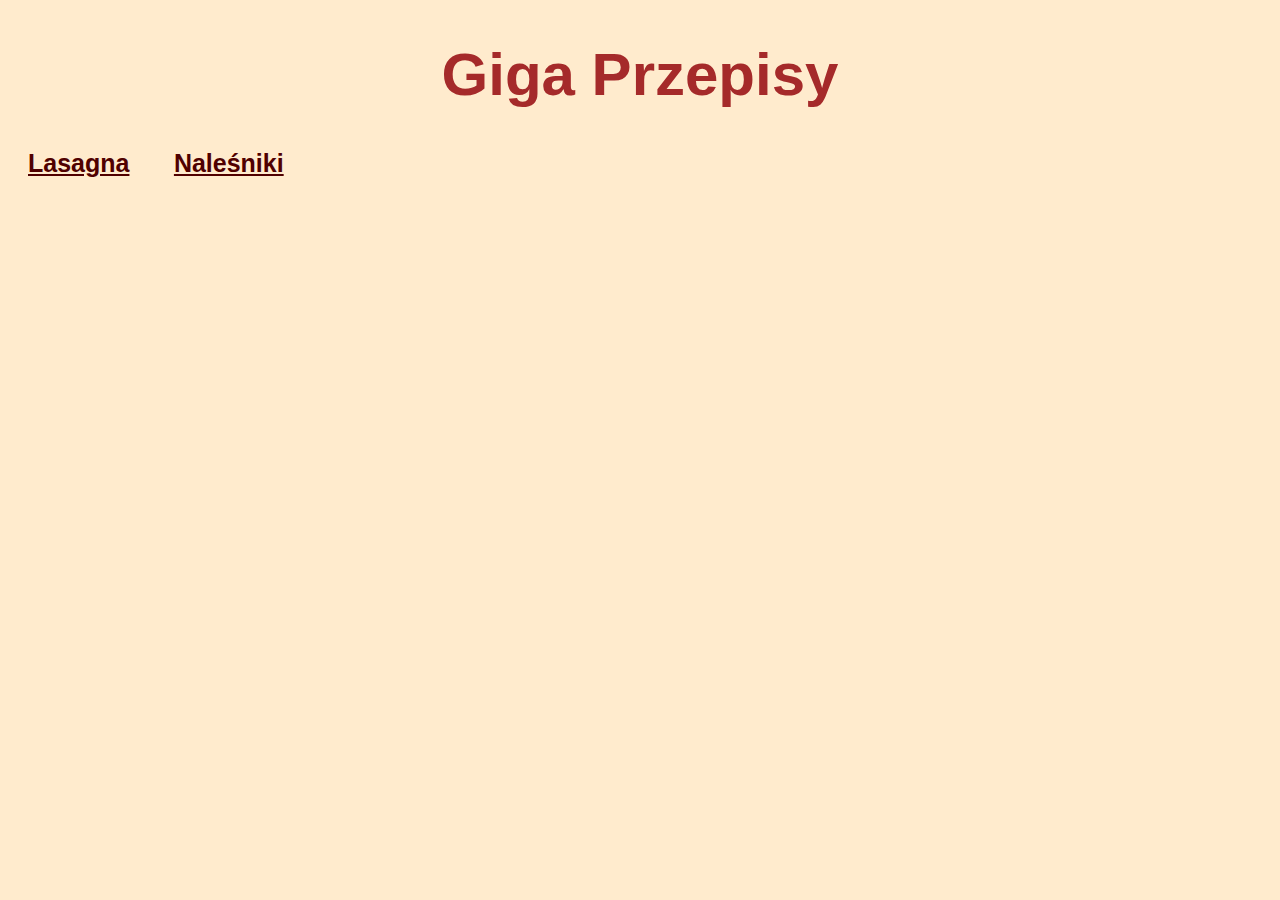
<file: index.html>
<!DOCTYPE html>

<html lang="pl">
    <head>
        <meta charset="utf-8">
        <meta http-equiv="X-UA-Compatible" content="IE=edge">
        <title>Giga Przepisy</title>
        <meta name="description" content="Najlepsze przepisy">
        <link rel="stylesheet" href="style.css">
    </head>
    <body>
        
        <h1>Giga Przepisy</h1>
        <a href="./recipes/lasagna.html">Lasagna</a>
        <a href="./recipes/pancakes.html">Naleśniki</a>
        
    
    </body>
</html>
</file>
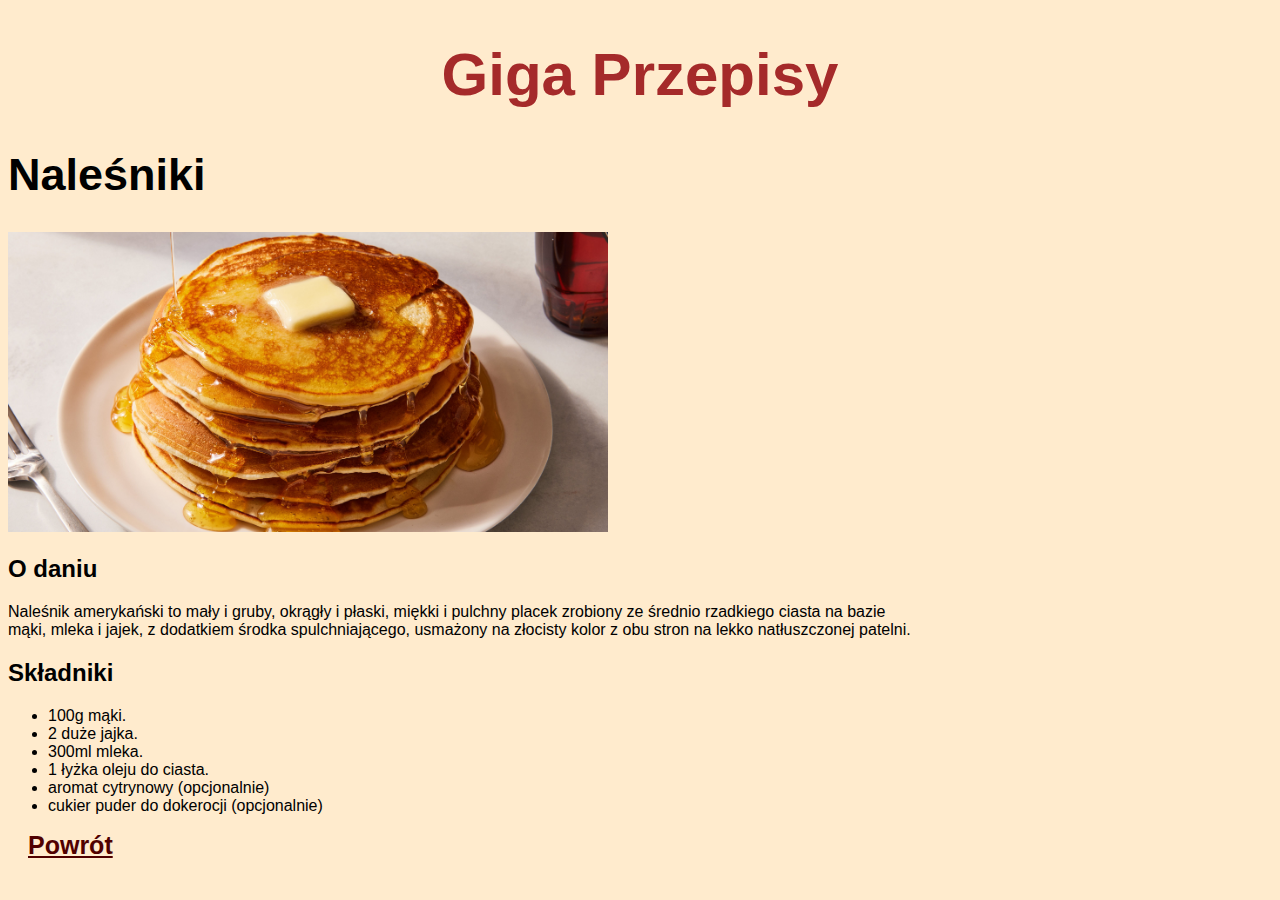
<file: recipes/pancakes.html>
<!DOCTYPE html>

<html>
    <head>
        <meta charset="utf-8">
        <meta http-equiv="X-UA-Compatible" content="IE=edge">
        <title></title>
        <meta name="description" content="">
        <meta name="viewport" content="width=device-width, initial-scale=1">
        <link rel="stylesheet" href="../style.css">
    </head>
    <body>

        <body>
        <h1>Giga Przepisy</h1>
        
        <h1 class="nazwa-przep">Naleśniki</h1>
        
        <img src="../images/pancakes.jpg" width="auto" height="300">
        
        <h2>O daniu</h2>
        
        Naleśnik amerykański to mały i gruby, okrągły i płaski, miękki i pulchny placek zrobiony ze średnio rzadkiego ciasta na bazie<br>
        mąki, mleka i jajek, z dodatkiem środka spulchniającego, usmażony na złocisty kolor z obu stron na lekko natłuszczonej patelni.
        
        <h2>Składniki</h2>
        <ul>
            <li>100g mąki.</li>
            <li>2 duże jajka.</li>
            <li>300ml mleka.</li>
            <li>1 łyżka oleju do ciasta.</li>
            <li>aromat cytrynowy (opcjonalnie)</li>
            <li>cukier puder do dokerocji (opcjonalnie)</li>
        </ul>

        <a href="../index.html"><b>Powrót</b></a>
    
    </body>
</html>
</file>
<file: style.css>
body {
background-color: blanchedalmond;
font-family: Verdana, Tahoma, sans-serif;
}

h1 {
    text-align: center;
    font-size: 60px;
    font-weight: 900;
    color: #a52a2a;
}

a {
display: inline-block;
color: #500000;
font-size: 25px;
font-weight: bold;
margin-left: 20px;
margin-right: 20px;
}

.nazwa-przep {
color: black;
font-size: 45px;
text-align: left;

}
</file>
